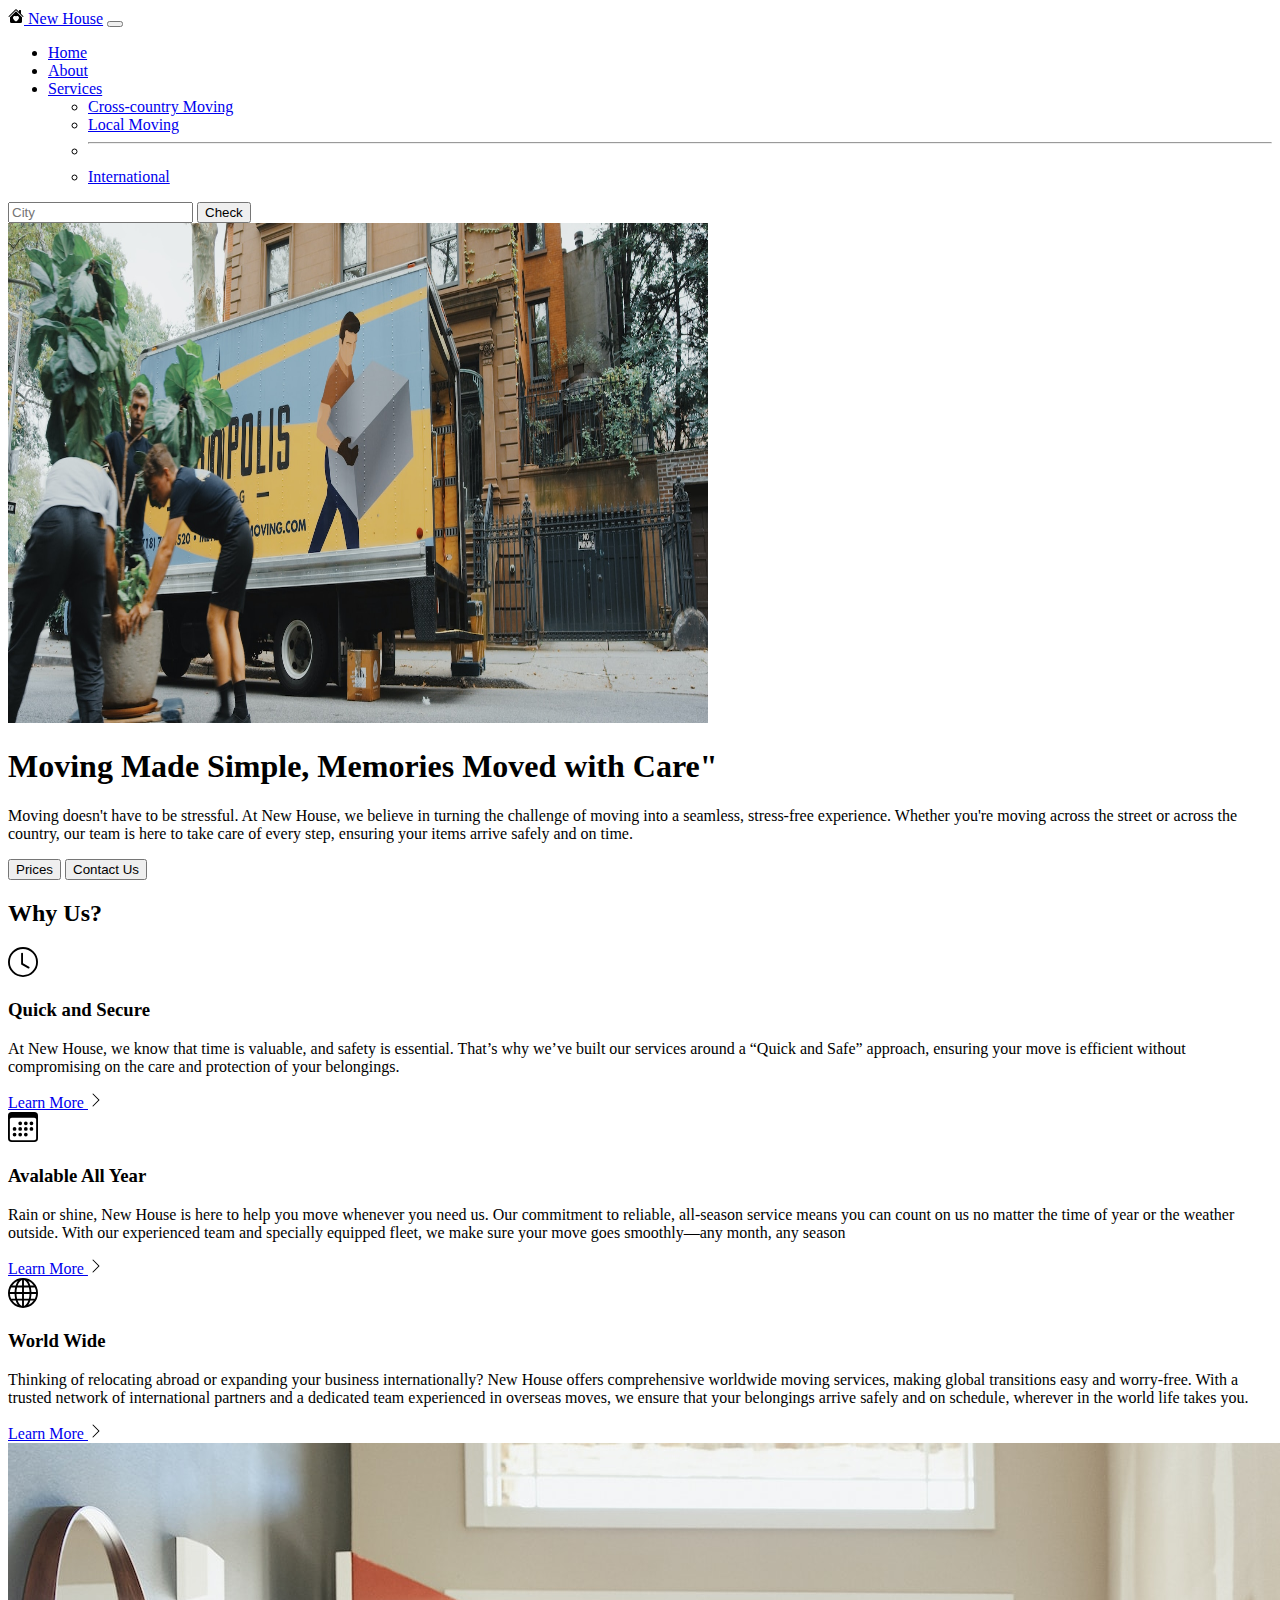
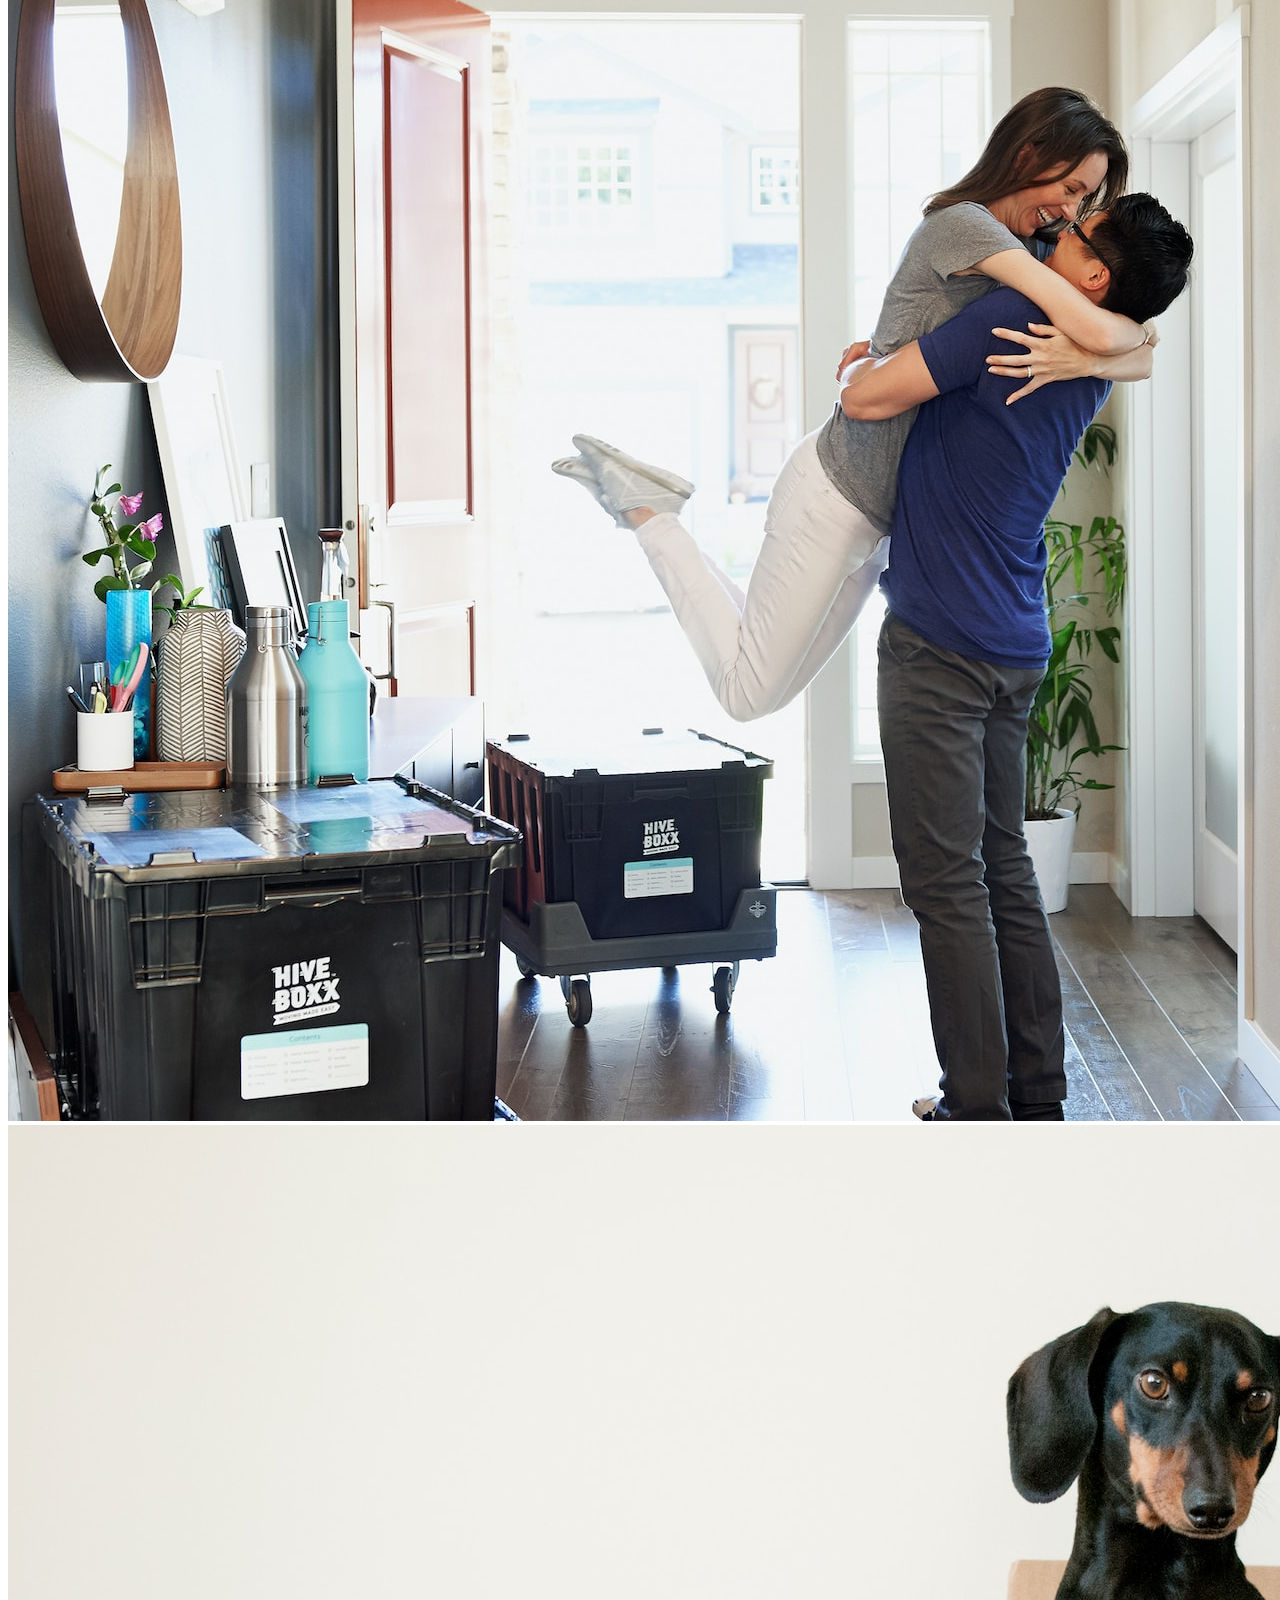
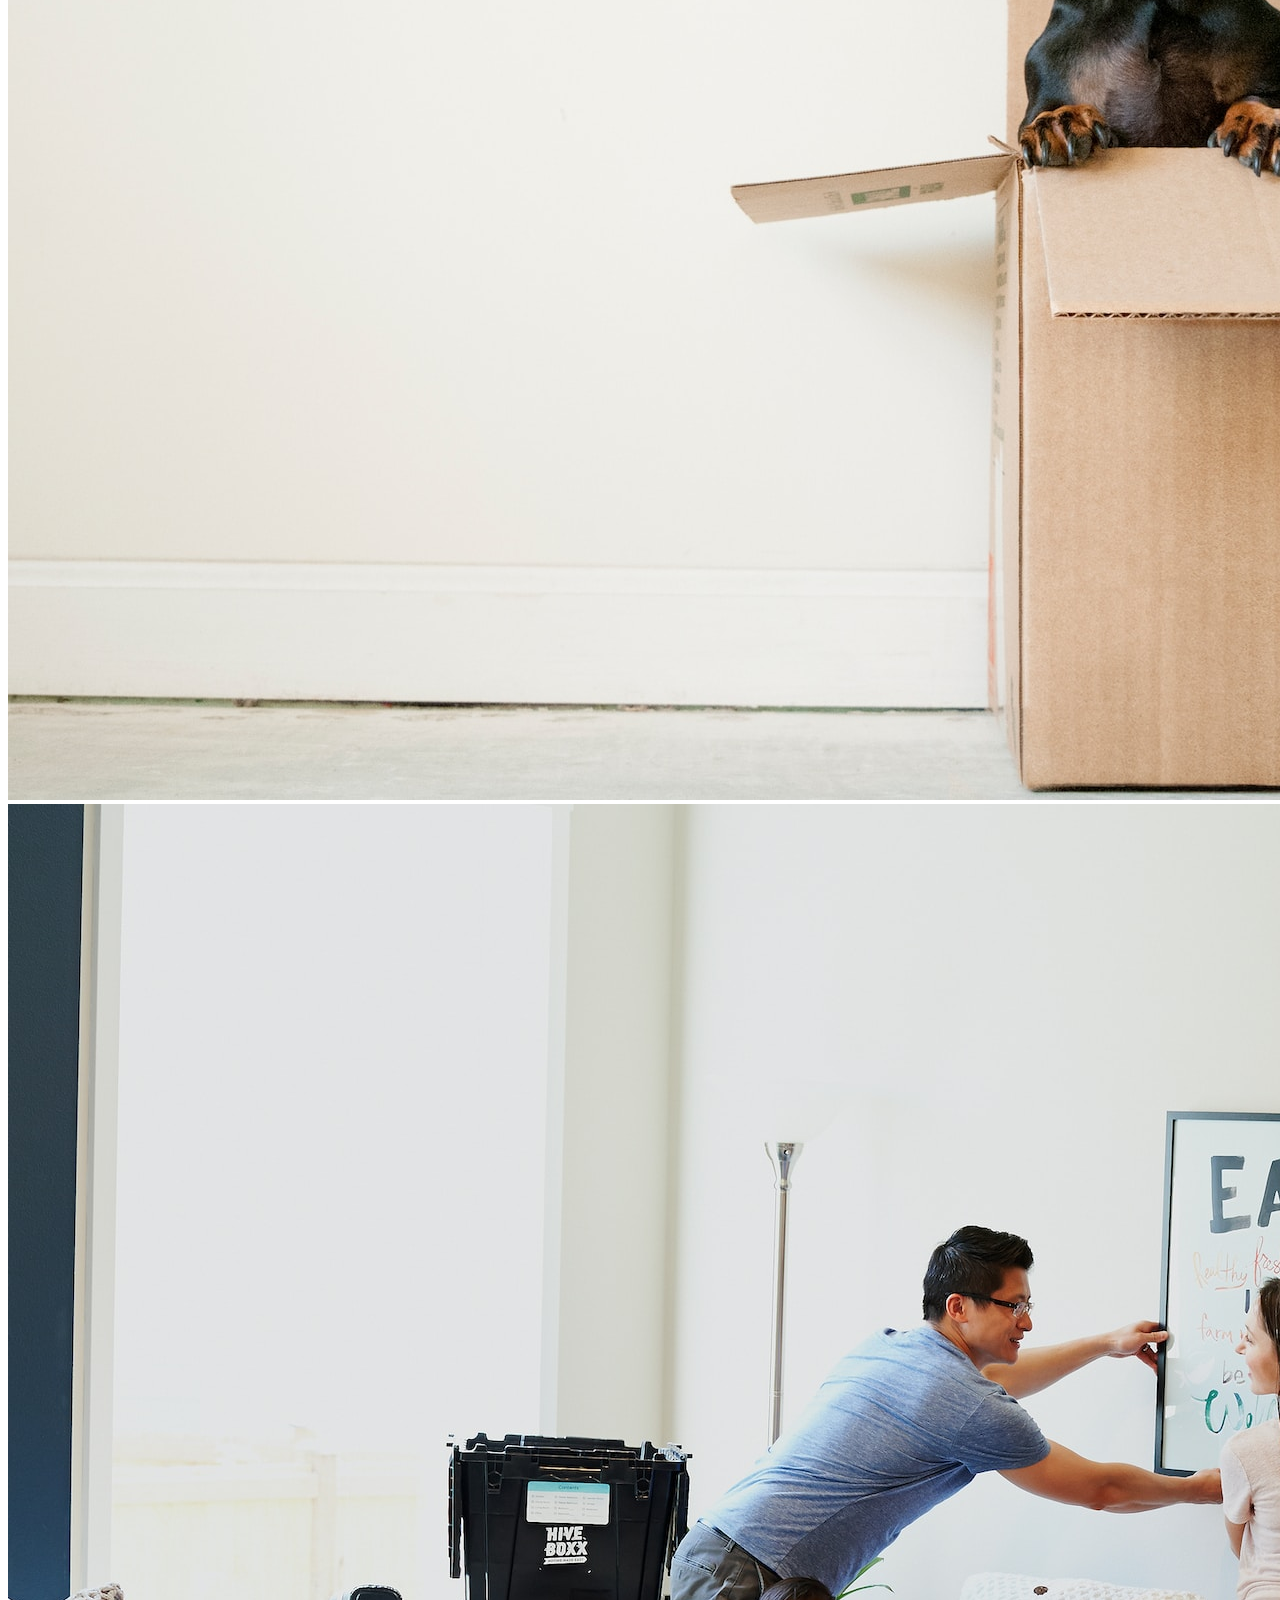
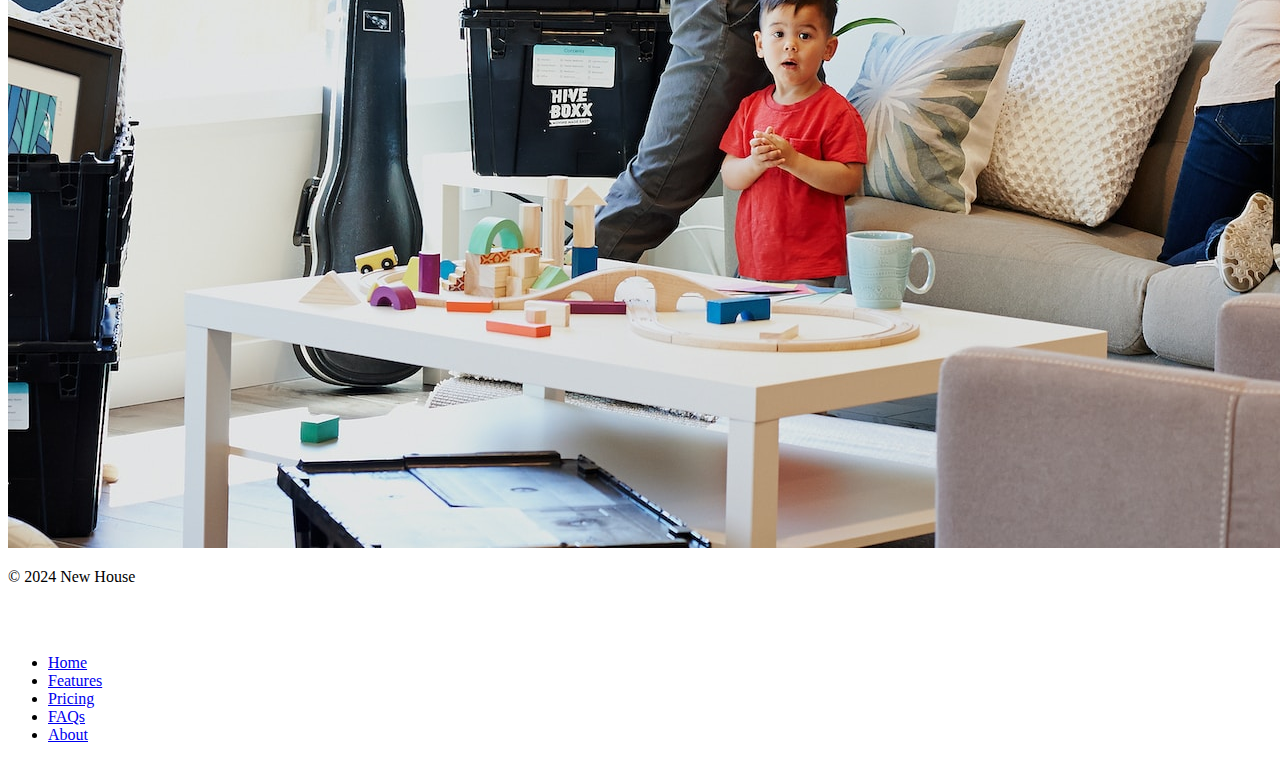
<file: New House Moving/index.html>
<!DOCTYPE html>
<html lang="en" data-bs-theme="dark">

<head>
  <meta charset="UTF-8">
  <meta name="viewport" content="width=device-width, initial-scale=1.0">
  <title>Bootstrap Components</title>
  <link href="https://cdn.jsdelivr.net/npm/bootstrap@5.3.0-alpha2/dist/css/bootstrap.min.css" rel="stylesheet"
    integrity="sha384-aFq/bzH65dt+w6FI2ooMVUpc+21e0SRygnTpmBvdBgSdnuTN7QbdgL+OapgHtvPp" crossorigin="anonymous">
  <style>

  </style>
  <link rel="icon" href="./house-heart.svg">
</head>

<body>
  <nav class="navbar navbar-expand-lg bg-body-tertiary">
    <div class="container-fluid">
      <a class="navbar-brand mb-0 h1" href="#"><img src="./house-heart-fill.svg" alt="Brand logo"> New House</a>
      <button class="navbar-toggler" type="button" data-bs-toggle="collapse" data-bs-target="#navbarSupportedContent" aria-controls="navbarSupportedContent" aria-expanded="false" aria-label="Toggle navigation">
        <span class="navbar-toggler-icon"></span>
      </button>
      <div class="collapse navbar-collapse" id="navbarSupportedContent">
        <ul class="navbar-nav me-auto mb-2 mb-lg-0">
          <li class="nav-item">
            <a class="nav-link active" aria-current="page" href="#">Home</a>
          </li>
          <li class="nav-item">
            <a class="nav-link" href="#">About</a>
          </li>
          <li class="nav-item dropdown">
            <a class="nav-link dropdown-toggle" href="#" role="button" data-bs-toggle="dropdown" aria-expanded="false">
              Services
            </a>
            <ul class="dropdown-menu">
              <li><a class="dropdown-item" href="#">Cross-country Moving</a></li>
              <li><a class="dropdown-item" href="#">Local Moving</a></li>
              <li><hr class="dropdown-divider"></li>
              <li><a class="dropdown-item" href="#">International</a></li>
            </ul>
          </li>
        </ul>
        <form class="d-flex" role="search">
          <input class="form-control me-2" type="search" placeholder="City" aria-label="Search">
          <button class="btn btn-outline-success" type="submit">Check</button>
        </form>
      </div>
    </div>
  </nav>
  <div class="container col-xxl-8 px-4 py-5">
    <div class="row flex-lg-row-reverse align-items-center g-5 py-5">
      <div class="col-10 col-sm-8 col-lg-6">
        <img src="./moving-van.jpg" class="d-block mx-lg-auto img-fluid" alt="Moving Van" width="700" height="500" loading="lazy">
      </div>
      <div class="col-lg-6">
        <h1 class="display-5 fw-bold text-body-emphasis lh-1 mb-3">Moving Made Simple, Memories Moved with Care"</h1>
        <p class="lead">Moving doesn't have to be stressful. At New House, we believe in turning the challenge of moving into a seamless, stress-free experience. Whether you're moving across the street or across the country, our team is here to take care of every step, ensuring your items arrive safely and on time.</p>
        <div class="d-grid gap-2 d-md-flex justify-content-md-start">
          <button type="button" class="btn btn-primary btn-lg px-4 me-md-2">Prices</button>
          <button type="button" class="btn btn-outline-secondary btn-lg px-4">Contact Us</button>
        </div>
      </div>
    </div>
  </div>
<div class="container px-4 py-5" id="featured-3">
    <h2 class="pb-2 border-bottom">Why Us?</h2>
    <div class="row g-4 py-5 row-cols-1 row-cols-lg-3">
      <div class="feature col">
        <div class="feature-icon d-inline-flex align-items-center justify-content-center text-bg-primary bg-gradient fs-2 mb-3">
          <img src="./clock.svg" alt="Clock" height="30">
        </div>
        <h3 class="fs-2 text-body-emphasis">Quick and Secure</h3>
        <p>At New House, we know that time is valuable, and safety is essential. That’s why we’ve built our services around a “Quick and Safe” approach, ensuring your move is efficient without compromising on the care and protection of your belongings.</p>
        <a href="#" class="icon-link">
          Learn More
          <img src="chevron-right.svg" alt="chevron-right">
        </a>
      </div>
      <div class="feature col">
        <div class="feature-icon d-inline-flex align-items-center justify-content-center text-bg-primary bg-gradient fs-2 mb-3">
          <img src="./calendar3.svg" alt="Calendar" height="30">
        </div>
        <h3 class="fs-2 text-body-emphasis">Avalable All Year</h3>
        <p>Rain or shine, New House is here to help you move whenever you need us. Our commitment to reliable, all-season service means you can count on us no matter the time of year or the weather outside. With our experienced team and specially equipped fleet, we make sure your move goes smoothly—any month, any season</p>
        <a href="#" class="icon-link">
          Learn More
          <img src="chevron-right.svg" alt="chevron-right">
        </a>
      </div>
      <div class="feature col">
        <div class="feature-icon d-inline-flex align-items-center justify-content-center text-bg-primary bg-gradient fs-2 mb-3">
          <img src="./globe.svg" alt="Globe" height="30">
        </div>
        <h3 class="fs-2 text-body-emphasis">World Wide</h3>
        <p>Thinking of relocating abroad or expanding your business internationally? New House offers comprehensive worldwide moving services, making global transitions easy and worry-free. With a trusted network of international partners and a dedicated team experienced in overseas moves, we ensure that your belongings arrive safely and on schedule, wherever in the world life takes you.</p>
        <a href="#" class="icon-link">
          Learn More
          <img src="chevron-right.svg" alt="chevron-right">
        </a>
      </div>
    </div>
  </div>
  <div class="container">
  <div id="carouselExampleSlidesOnly" class="carousel slide" data-bs-ride="carousel">
    <div class="carousel-inner">
      <div class="carousel-item active">
        <img src="./couple.jpg" class="d-block w-100" alt="Couple">
      </div>
      <div class="carousel-item">
        <img src="./dog.jpg" class="d-block w-100" alt="dog">
      </div>
      <div class="carousel-item">
        <img src="./family.jpg" class="d-block w-100" alt="family">
      </div>
    </div>
  </div>
</div>
<div class="container">
  <footer class="d-flex flex-wrap justify-content-between align-items-center py-3 my-4 border-top">
    <p class="col-md-4 mb-0 text-body-secondary">© 2024 New House</p>

    <a href="/" class="col-md-4 d-flex align-items-center justify-content-center mb-3 mb-md-0 me-md-auto link-body-emphasis text-decoration-none">
      <svg class="bi me-2" width="40" height="32"><use xlink:href="#bootstrap"></use></svg>
    </a>

    <ul class="nav col-md-4 justify-content-end">
      <li class="nav-item"><a href="#" class="nav-link px-2 text-body-secondary">Home</a></li>
      <li class="nav-item"><a href="#" class="nav-link px-2 text-body-secondary">Features</a></li>
      <li class="nav-item"><a href="#" class="nav-link px-2 text-body-secondary">Pricing</a></li>
      <li class="nav-item"><a href="#" class="nav-link px-2 text-body-secondary">FAQs</a></li>
      <li class="nav-item"><a href="#" class="nav-link px-2 text-body-secondary">About</a></li>
    </ul>
  </footer>
</div>
  <script src="https://cdn.jsdelivr.net/npm/bootstrap@5.3.3/dist/js/bootstrap.bundle.min.js" integrity="sha384-YvpcrYf0tY3lHB60NNkmXc5s9fDVZLESaAA55NDzOxhy9GkcIdslK1eN7N6jIeHz" crossorigin="anonymous"></script>
</body>

</html>
</file>
